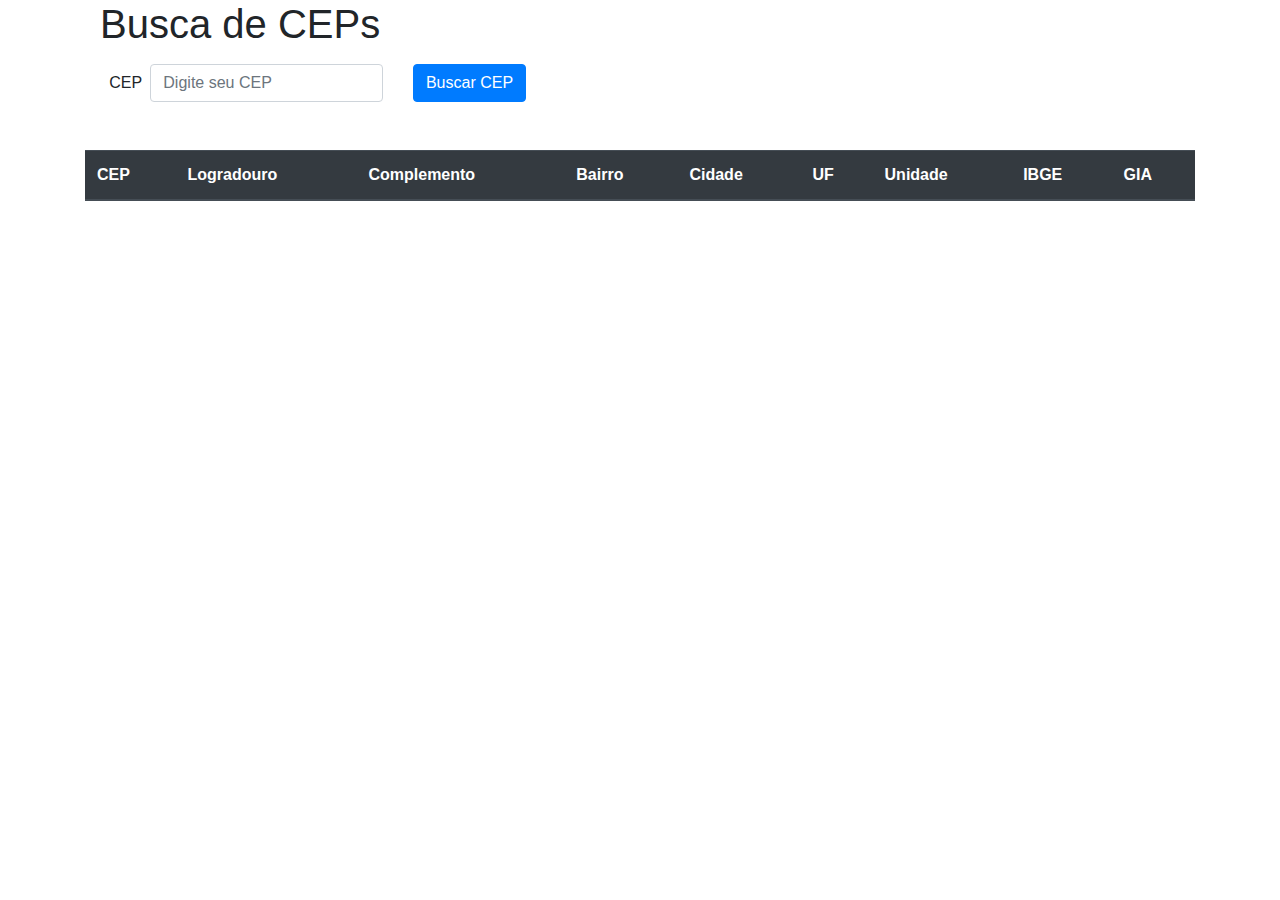
<file: index.html>
<!DOCTYPE html>
<html lang="pt-br">
	<head>
		<meta charset="UTF-8">
		<title>Busca CEPs</title>
		<link rel="icon" href="favicon.ico" type="image/x-icon">
		<link rel="stylesheet" type="text/css" href="bootstrap4/css/bootstrap.css">
		<meta name="viewport" content="width=device-width, initial-scale=1"> <!-- coloca a tela conforme tamanho do device -->
		<link rel="stylesheet" type="text/css" href="css/index.css">
	</head>
	<body>
		<section class="container">
			<header>
				<div class="container">
					<h1 class="titulo">Busca de CEPs</h1>
				</div>
			</header>
		</section>
		<main>
			<section class="container">
				<ul id="mensagens-erro"> <!-- aqui entra as li com msg de erro-->				
				</ul>

				<form id="form-adiciona" class="form-inline">
					<div class="form-group mx-sm-3 mb-2">
					    <label for="cep" class="col-sm-2 col-form-label">CEP</label>
					    <input id="cep" type="text" class="form-control" placeholder="Digite seu CEP">
					</div>
					<button id="buscar-cep" type="submit" class="btn btn-primary mb-2">Buscar CEP</button>
				</form>
				<span id="erro-ajax" class="invisivel">O CEP é inválido. Digite um CEP válido</span>
			</section>

			<section id="tabela" class="container">
				<table class="table">
					<thead class="thead-dark">
						<tr>
							<th scope="col">CEP</th>
							<th scope="col">Logradouro</th>
							<th scope="col">Complemento</th>
							<th scope="col">Bairro</th>
							<th scope="col">Cidade</th>
							<th scope="col">UF</th>
							<th scope="col">Unidade</th>
							<th scope="col">IBGE</th>
							<th scope="col">GIA</th>
						</tr>
					</thead>
					<tbody id="tabela-cep">
						<!-- aqui entrará a linha com o resultado da consulta-->
					</tbody>
				</table>		
			</section>

		</main>
			
		<script src="js/busca-cep.js"></script>
		<!-- <script src="bootstrap4/js/bootstrap.js"></script>   -->
	</body>
</html>
</file>
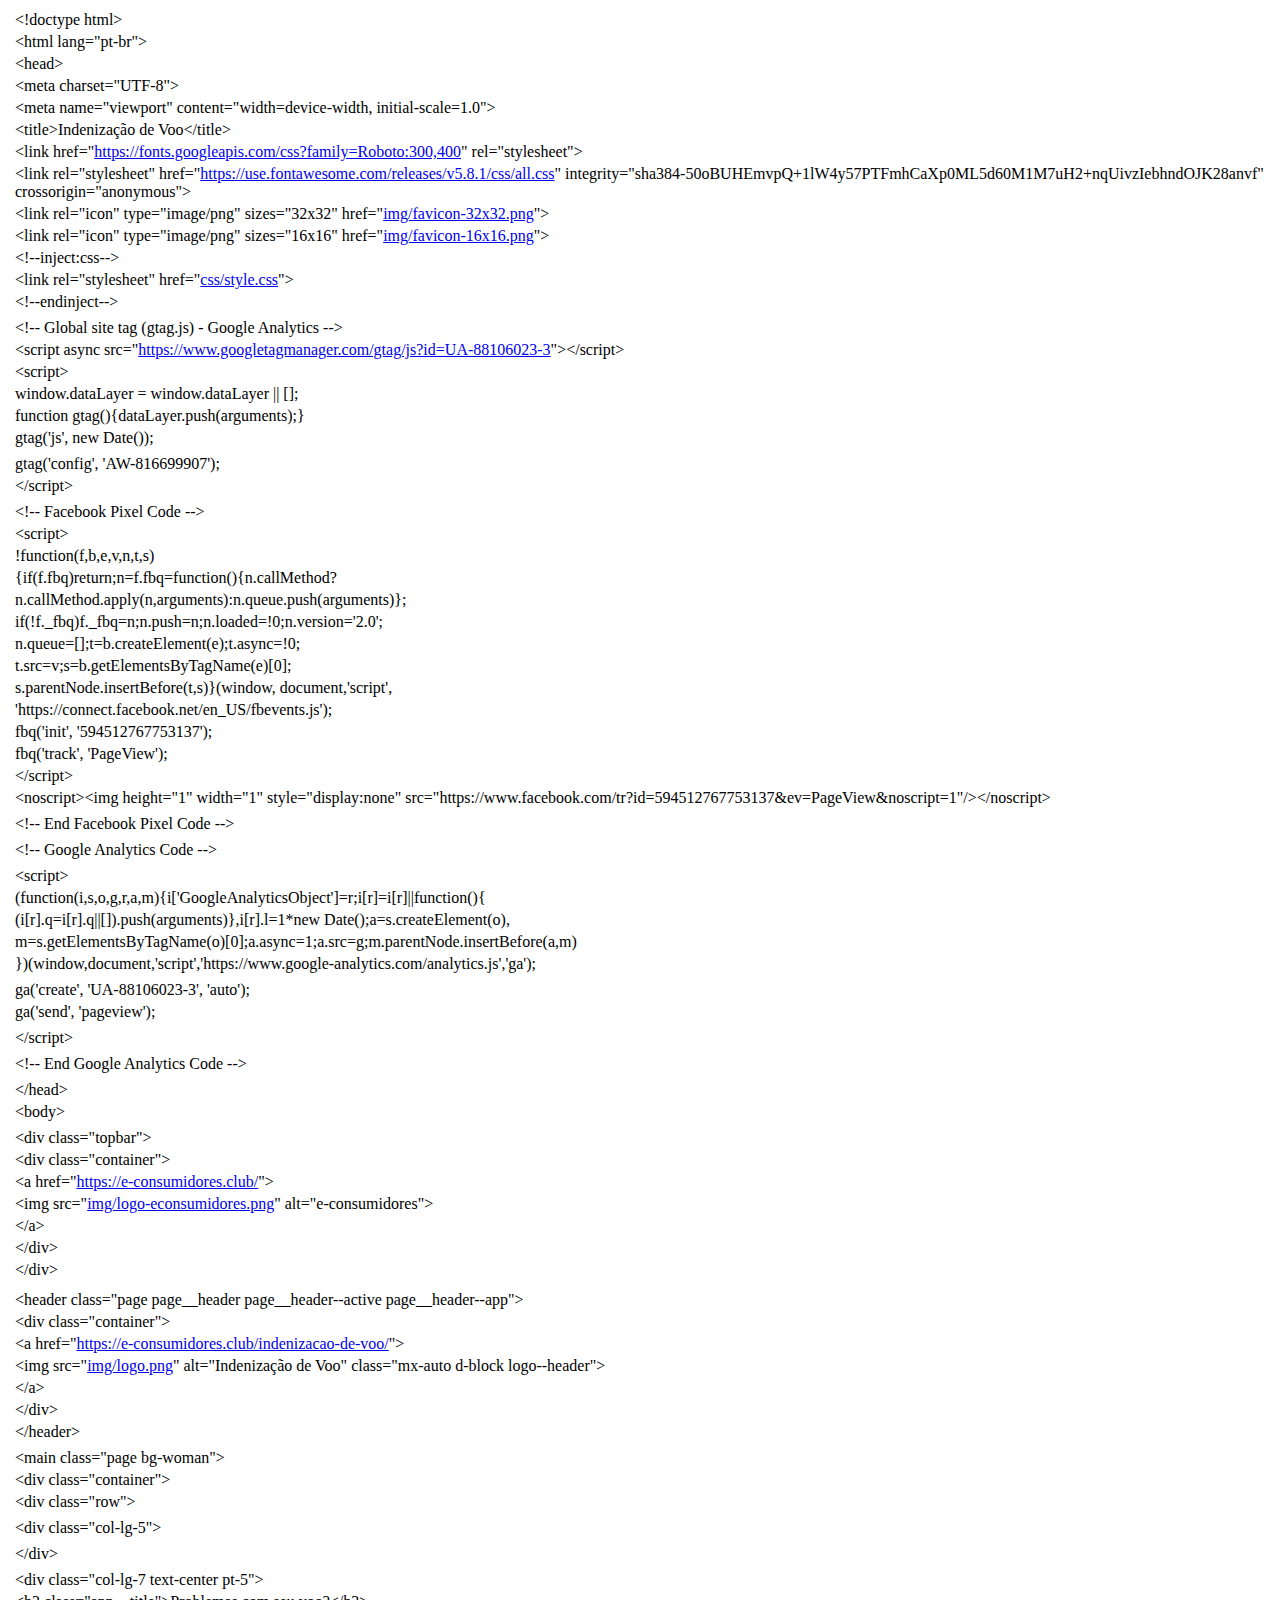
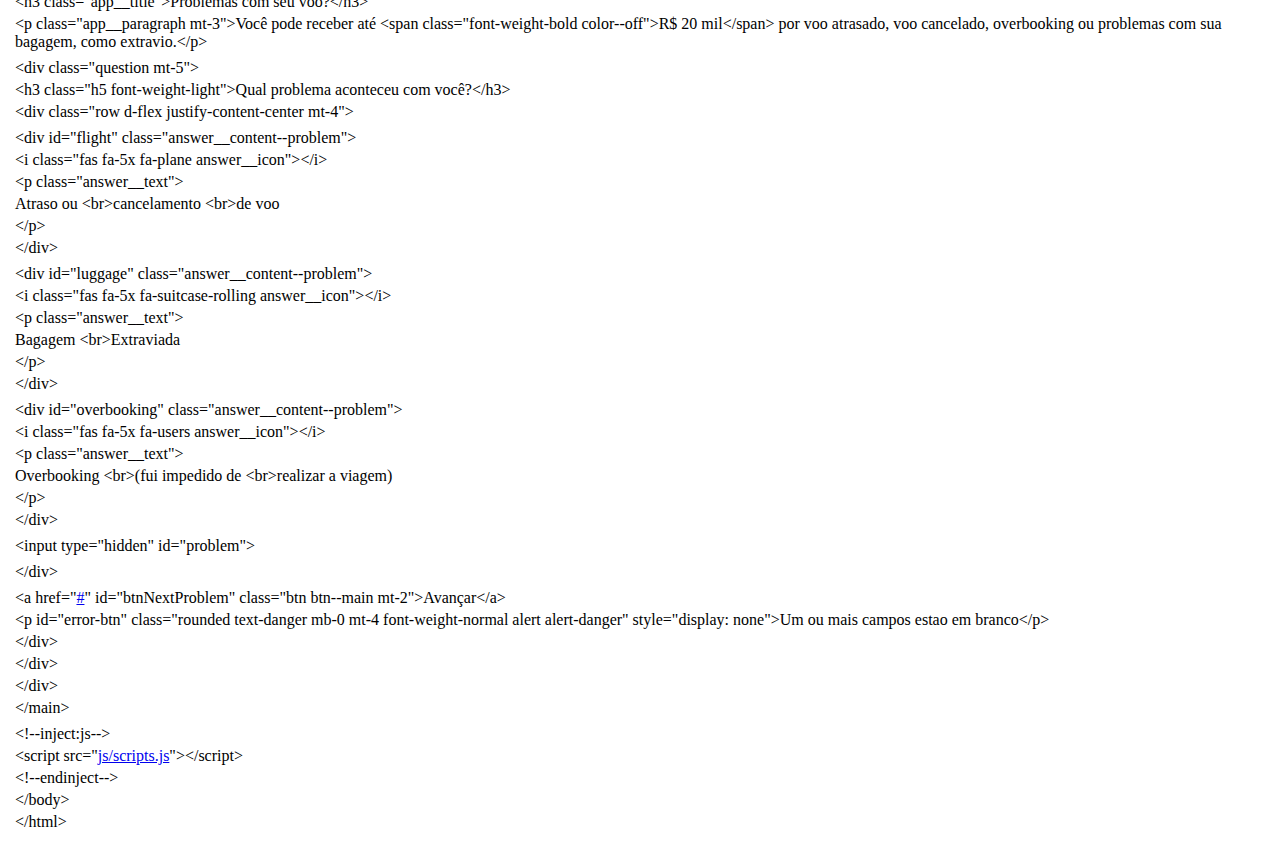
<file: e-consumirdor/e-consumidores.club_indenizacao-de-voo_.html>
<!-- saved from url=(0047)https://e-consumidores.club/indenizacao-de-voo/ -->
<html><head><meta http-equiv="Content-Type" content="text/html; charset=UTF-8"></head><body><div class="line-gutter-backdrop"></div><table><tbody><tr><td class="line-number" value="1"></td><td class="line-content"><span class="html-doctype">&lt;!doctype html&gt;</span></td></tr><tr><td class="line-number" value="2"></td><td class="line-content"><span class="html-tag">&lt;html <span class="html-attribute-name">lang</span>="<span class="html-attribute-value">pt-br</span>"&gt;</span></td></tr><tr><td class="line-number" value="3"></td><td class="line-content"><span class="html-tag">&lt;head&gt;</span></td></tr><tr><td class="line-number" value="4"></td><td class="line-content">	<span class="html-tag">&lt;meta <span class="html-attribute-name">charset</span>="<span class="html-attribute-value">UTF-8</span>"&gt;</span></td></tr><tr><td class="line-number" value="5"></td><td class="line-content">	<span class="html-tag">&lt;meta <span class="html-attribute-name">name</span>="<span class="html-attribute-value">viewport</span>" <span class="html-attribute-name">content</span>="<span class="html-attribute-value">width=device-width, initial-scale=1.0</span>"&gt;</span></td></tr><tr><td class="line-number" value="6"></td><td class="line-content">	<span class="html-tag">&lt;title&gt;</span>Indenização de Voo<span class="html-tag">&lt;/title&gt;</span></td></tr><tr><td class="line-number" value="7"></td><td class="line-content">	<span class="html-tag">&lt;link <span class="html-attribute-name">href</span>="<a class="html-attribute-value html-resource-link" target="_blank" href="https://fonts.googleapis.com/css?family=Roboto:300,400" rel="noreferrer noopener">https://fonts.googleapis.com/css?family=Roboto:300,400</a>" <span class="html-attribute-name">rel</span>="<span class="html-attribute-value">stylesheet</span>"&gt;</span></td></tr><tr><td class="line-number" value="8"></td><td class="line-content">	<span class="html-tag">&lt;link <span class="html-attribute-name">rel</span>="<span class="html-attribute-value">stylesheet</span>" <span class="html-attribute-name">href</span>="<a class="html-attribute-value html-resource-link" target="_blank" href="https://use.fontawesome.com/releases/v5.8.1/css/all.css" rel="noreferrer noopener">https://use.fontawesome.com/releases/v5.8.1/css/all.css</a>" <span class="html-attribute-name">integrity</span>="<span class="html-attribute-value">sha384-50oBUHEmvpQ+1lW4y57PTFmhCaXp0ML5d60M1M7uH2+nqUivzIebhndOJK28anvf</span>" <span class="html-attribute-name">crossorigin</span>="<span class="html-attribute-value">anonymous</span>"&gt;</span></td></tr><tr><td class="line-number" value="9"></td><td class="line-content">	<span class="html-tag">&lt;link <span class="html-attribute-name">rel</span>="<span class="html-attribute-value">icon</span>" <span class="html-attribute-name">type</span>="<span class="html-attribute-value">image/png</span>" <span class="html-attribute-name">sizes</span>="<span class="html-attribute-value">32x32</span>" <span class="html-attribute-name">href</span>="<a class="html-attribute-value html-resource-link" target="_blank" href="https://e-consumidores.club/indenizacao-de-voo/img/favicon-32x32.png" rel="noreferrer noopener">img/favicon-32x32.png</a>"&gt;</span></td></tr><tr><td class="line-number" value="10"></td><td class="line-content">	<span class="html-tag">&lt;link <span class="html-attribute-name">rel</span>="<span class="html-attribute-value">icon</span>" <span class="html-attribute-name">type</span>="<span class="html-attribute-value">image/png</span>" <span class="html-attribute-name">sizes</span>="<span class="html-attribute-value">16x16</span>" <span class="html-attribute-name">href</span>="<a class="html-attribute-value html-resource-link" target="_blank" href="https://e-consumidores.club/indenizacao-de-voo/img/favicon-16x16.png" rel="noreferrer noopener">img/favicon-16x16.png</a>"&gt;</span></td></tr><tr><td class="line-number" value="11"></td><td class="line-content">	<span class="html-comment">&lt;!--inject:css--&gt;</span></td></tr><tr><td class="line-number" value="12"></td><td class="line-content">	<span class="html-tag">&lt;link <span class="html-attribute-name">rel</span>="<span class="html-attribute-value">stylesheet</span>" <span class="html-attribute-name">href</span>="<a class="html-attribute-value html-resource-link" target="_blank" href="https://e-consumidores.club/indenizacao-de-voo/css/style.css" rel="noreferrer noopener">css/style.css</a>"&gt;</span></td></tr><tr><td class="line-number" value="13"></td><td class="line-content">	<span class="html-comment">&lt;!--endinject--&gt;</span></td></tr><tr><td class="line-number" value="14"></td><td class="line-content">	</td></tr><tr><td class="line-number" value="15"></td><td class="line-content">	<span class="html-comment">&lt;!-- Global site tag (gtag.js) - Google Analytics --&gt;</span></td></tr><tr><td class="line-number" value="16"></td><td class="line-content">	<span class="html-tag">&lt;script <span class="html-attribute-name">async</span> <span class="html-attribute-name">src</span>="<a class="html-attribute-value html-resource-link" target="_blank" href="https://www.googletagmanager.com/gtag/js?id=UA-88106023-3" rel="noreferrer noopener">https://www.googletagmanager.com/gtag/js?id=UA-88106023-3</a>"&gt;</span><span class="html-tag">&lt;/script&gt;</span></td></tr><tr><td class="line-number" value="17"></td><td class="line-content">	<span class="html-tag">&lt;script&gt;</span></td></tr><tr><td class="line-number" value="18"></td><td class="line-content">		window.dataLayer = window.dataLayer || [];</td></tr><tr><td class="line-number" value="19"></td><td class="line-content">		function gtag(){dataLayer.push(arguments);}</td></tr><tr><td class="line-number" value="20"></td><td class="line-content">		gtag('js', new Date());</td></tr><tr><td class="line-number" value="21"></td><td class="line-content">		</td></tr><tr><td class="line-number" value="22"></td><td class="line-content">		gtag('config', 'AW-816699907');</td></tr><tr><td class="line-number" value="23"></td><td class="line-content">	<span class="html-tag">&lt;/script&gt;</span></td></tr><tr><td class="line-number" value="24"></td><td class="line-content">	</td></tr><tr><td class="line-number" value="25"></td><td class="line-content">	<span class="html-comment">&lt;!-- Facebook Pixel Code --&gt;</span></td></tr><tr><td class="line-number" value="26"></td><td class="line-content">	<span class="html-tag">&lt;script&gt;</span></td></tr><tr><td class="line-number" value="27"></td><td class="line-content">		!function(f,b,e,v,n,t,s)</td></tr><tr><td class="line-number" value="28"></td><td class="line-content">		{if(f.fbq)return;n=f.fbq=function(){n.callMethod?</td></tr><tr><td class="line-number" value="29"></td><td class="line-content">			n.callMethod.apply(n,arguments):n.queue.push(arguments)};</td></tr><tr><td class="line-number" value="30"></td><td class="line-content">			if(!f._fbq)f._fbq=n;n.push=n;n.loaded=!0;n.version='2.0';</td></tr><tr><td class="line-number" value="31"></td><td class="line-content">			n.queue=[];t=b.createElement(e);t.async=!0;</td></tr><tr><td class="line-number" value="32"></td><td class="line-content">			t.src=v;s=b.getElementsByTagName(e)[0];</td></tr><tr><td class="line-number" value="33"></td><td class="line-content">			s.parentNode.insertBefore(t,s)}(window, document,'script',</td></tr><tr><td class="line-number" value="34"></td><td class="line-content">			'https://connect.facebook.net/en_US/fbevents.js');</td></tr><tr><td class="line-number" value="35"></td><td class="line-content">			fbq('init', '594512767753137');</td></tr><tr><td class="line-number" value="36"></td><td class="line-content">			fbq('track', 'PageView');</td></tr><tr><td class="line-number" value="37"></td><td class="line-content">		<span class="html-tag">&lt;/script&gt;</span></td></tr><tr><td class="line-number" value="38"></td><td class="line-content">		<span class="html-tag">&lt;noscript&gt;</span>&lt;img height="1" width="1" style="display:none" src="https://www.facebook.com/tr?id=594512767753137&amp;ev=PageView&amp;noscript=1"/&gt;<span class="html-tag">&lt;/noscript&gt;</span></td></tr><tr><td class="line-number" value="39"></td><td class="line-content">		</td></tr><tr><td class="line-number" value="40"></td><td class="line-content">		<span class="html-comment">&lt;!-- End Facebook Pixel Code --&gt;</span></td></tr><tr><td class="line-number" value="41"></td><td class="line-content">		</td></tr><tr><td class="line-number" value="42"></td><td class="line-content">		<span class="html-comment">&lt;!-- Google Analytics Code --&gt;</span></td></tr><tr><td class="line-number" value="43"></td><td class="line-content">		</td></tr><tr><td class="line-number" value="44"></td><td class="line-content">		<span class="html-tag">&lt;script&gt;</span></td></tr><tr><td class="line-number" value="45"></td><td class="line-content">			(function(i,s,o,g,r,a,m){i['GoogleAnalyticsObject']=r;i[r]=i[r]||function(){</td></tr><tr><td class="line-number" value="46"></td><td class="line-content">				(i[r].q=i[r].q||[]).push(arguments)},i[r].l=1*new Date();a=s.createElement(o),</td></tr><tr><td class="line-number" value="47"></td><td class="line-content">				m=s.getElementsByTagName(o)[0];a.async=1;a.src=g;m.parentNode.insertBefore(a,m)</td></tr><tr><td class="line-number" value="48"></td><td class="line-content">			})(window,document,'script','https://www.google-analytics.com/analytics.js','ga');</td></tr><tr><td class="line-number" value="49"></td><td class="line-content">			</td></tr><tr><td class="line-number" value="50"></td><td class="line-content">			ga('create', 'UA-88106023-3', 'auto');</td></tr><tr><td class="line-number" value="51"></td><td class="line-content">			ga('send', 'pageview');</td></tr><tr><td class="line-number" value="52"></td><td class="line-content">			</td></tr><tr><td class="line-number" value="53"></td><td class="line-content">		<span class="html-tag">&lt;/script&gt;</span></td></tr><tr><td class="line-number" value="54"></td><td class="line-content">		</td></tr><tr><td class="line-number" value="55"></td><td class="line-content">		<span class="html-comment">&lt;!-- End Google Analytics Code --&gt;</span></td></tr><tr><td class="line-number" value="56"></td><td class="line-content">		</td></tr><tr><td class="line-number" value="57"></td><td class="line-content">	<span class="html-tag">&lt;/head&gt;</span></td></tr><tr><td class="line-number" value="58"></td><td class="line-content">	<span class="html-tag">&lt;body&gt;</span></td></tr><tr><td class="line-number" value="59"></td><td class="line-content">		</td></tr><tr><td class="line-number" value="60"></td><td class="line-content">		<span class="html-tag">&lt;div <span class="html-attribute-name">class</span>="<span class="html-attribute-value">topbar</span>"&gt;</span></td></tr><tr><td class="line-number" value="61"></td><td class="line-content">			<span class="html-tag">&lt;div <span class="html-attribute-name">class</span>="<span class="html-attribute-value">container</span>"&gt;</span></td></tr><tr><td class="line-number" value="62"></td><td class="line-content">				<span class="html-tag">&lt;a <span class="html-attribute-name">href</span>="<a class="html-attribute-value html-external-link" target="_blank" href="https://e-consumidores.club/" rel="noreferrer noopener">https://e-consumidores.club/</a>"&gt;</span></td></tr><tr><td class="line-number" value="63"></td><td class="line-content">					<span class="html-tag">&lt;img <span class="html-attribute-name">src</span>="<a class="html-attribute-value html-resource-link" target="_blank" href="https://e-consumidores.club/indenizacao-de-voo/img/logo-econsumidores.png" rel="noreferrer noopener">img/logo-econsumidores.png</a>" <span class="html-attribute-name">alt</span>="<span class="html-attribute-value">e-consumidores</span>"&gt;</span></td></tr><tr><td class="line-number" value="64"></td><td class="line-content">				<span class="html-tag">&lt;/a&gt;</span></td></tr><tr><td class="line-number" value="65"></td><td class="line-content">			<span class="html-tag">&lt;/div&gt;</span></td></tr><tr><td class="line-number" value="66"></td><td class="line-content">		<span class="html-tag">&lt;/div&gt;</span></td></tr><tr><td class="line-number" value="67"></td><td class="line-content">		</td></tr><tr><td class="line-number" value="68"></td><td class="line-content">		</td></tr><tr><td class="line-number" value="69"></td><td class="line-content">		<span class="html-tag">&lt;header <span class="html-attribute-name">class</span>="<span class="html-attribute-value">page page__header page__header--active page__header--app</span>"&gt;</span></td></tr><tr><td class="line-number" value="70"></td><td class="line-content">			<span class="html-tag">&lt;div <span class="html-attribute-name">class</span>="<span class="html-attribute-value">container</span>"&gt;</span></td></tr><tr><td class="line-number" value="71"></td><td class="line-content">				<span class="html-tag">&lt;a <span class="html-attribute-name">href</span>="<a class="html-attribute-value html-external-link" target="_blank" href="https://e-consumidores.club/indenizacao-de-voo/" rel="noreferrer noopener">https://e-consumidores.club/indenizacao-de-voo/</a>"&gt;</span></td></tr><tr><td class="line-number" value="72"></td><td class="line-content">					<span class="html-tag">&lt;img <span class="html-attribute-name">src</span>="<a class="html-attribute-value html-resource-link" target="_blank" href="https://e-consumidores.club/indenizacao-de-voo/img/logo.png" rel="noreferrer noopener">img/logo.png</a>" <span class="html-attribute-name">alt</span>="<span class="html-attribute-value">Indenização de Voo</span>" <span class="html-attribute-name">class</span>="<span class="html-attribute-value">mx-auto d-block logo--header</span>"&gt;</span>	</td></tr><tr><td class="line-number" value="73"></td><td class="line-content">				<span class="html-tag">&lt;/a&gt;</span></td></tr><tr><td class="line-number" value="74"></td><td class="line-content">			<span class="html-tag">&lt;/div&gt;</span></td></tr><tr><td class="line-number" value="75"></td><td class="line-content">		<span class="html-tag">&lt;/header&gt;</span></td></tr><tr><td class="line-number" value="76"></td><td class="line-content">		</td></tr><tr><td class="line-number" value="77"></td><td class="line-content">		<span class="html-tag">&lt;main <span class="html-attribute-name">class</span>="<span class="html-attribute-value">page bg-woman</span>"&gt;</span></td></tr><tr><td class="line-number" value="78"></td><td class="line-content">			<span class="html-tag">&lt;div <span class="html-attribute-name">class</span>="<span class="html-attribute-value">container</span>"&gt;</span></td></tr><tr><td class="line-number" value="79"></td><td class="line-content">				<span class="html-tag">&lt;div <span class="html-attribute-name">class</span>="<span class="html-attribute-value">row</span>"&gt;</span></td></tr><tr><td class="line-number" value="80"></td><td class="line-content">					</td></tr><tr><td class="line-number" value="81"></td><td class="line-content">					<span class="html-tag">&lt;div <span class="html-attribute-name">class</span>="<span class="html-attribute-value">col-lg-5</span>"&gt;</span></td></tr><tr><td class="line-number" value="82"></td><td class="line-content">						</td></tr><tr><td class="line-number" value="83"></td><td class="line-content">					<span class="html-tag">&lt;/div&gt;</span></td></tr><tr><td class="line-number" value="84"></td><td class="line-content">					</td></tr><tr><td class="line-number" value="85"></td><td class="line-content">					<span class="html-tag">&lt;div <span class="html-attribute-name">class</span>="<span class="html-attribute-value">col-lg-7 text-center pt-5</span>"&gt;</span></td></tr><tr><td class="line-number" value="86"></td><td class="line-content">						<span class="html-tag">&lt;h3 <span class="html-attribute-name">class</span>="<span class="html-attribute-value">app__title</span>"&gt;</span>Problemas com seu voo?<span class="html-tag">&lt;/h3&gt;</span></td></tr><tr><td class="line-number" value="87"></td><td class="line-content">						<span class="html-tag">&lt;p <span class="html-attribute-name">class</span>="<span class="html-attribute-value">app__paragraph mt-3</span>"&gt;</span>Você pode receber até <span class="html-tag">&lt;span <span class="html-attribute-name">class</span>="<span class="html-attribute-value">font-weight-bold color--off</span>"&gt;</span>R$ 20 mil<span class="html-tag">&lt;/span&gt;</span> por voo atrasado, voo cancelado, overbooking ou problemas com sua bagagem, como extravio.<span class="html-tag">&lt;/p&gt;</span></td></tr><tr><td class="line-number" value="88"></td><td class="line-content">						</td></tr><tr><td class="line-number" value="89"></td><td class="line-content">						<span class="html-tag">&lt;div <span class="html-attribute-name">class</span>="<span class="html-attribute-value">question mt-5</span>"&gt;</span></td></tr><tr><td class="line-number" value="90"></td><td class="line-content">							<span class="html-tag">&lt;h3 <span class="html-attribute-name">class</span>="<span class="html-attribute-value">h5 font-weight-light</span>"&gt;</span>Qual problema aconteceu com você?<span class="html-tag">&lt;/h3&gt;</span></td></tr><tr><td class="line-number" value="91"></td><td class="line-content">							<span class="html-tag">&lt;div <span class="html-attribute-name">class</span>="<span class="html-attribute-value">row d-flex justify-content-center mt-4</span>"&gt;</span></td></tr><tr><td class="line-number" value="92"></td><td class="line-content">								</td></tr><tr><td class="line-number" value="93"></td><td class="line-content">								<span class="html-tag">&lt;div <span class="html-attribute-name">id</span>="<span class="html-attribute-value">flight</span>" <span class="html-attribute-name">class</span>="<span class="html-attribute-value">answer__content--problem</span>"&gt;</span></td></tr><tr><td class="line-number" value="94"></td><td class="line-content">									<span class="html-tag">&lt;i <span class="html-attribute-name">class</span>="<span class="html-attribute-value">fas fa-5x fa-plane answer__icon</span>"&gt;</span><span class="html-tag">&lt;/i&gt;</span></td></tr><tr><td class="line-number" value="95"></td><td class="line-content">									<span class="html-tag">&lt;p <span class="html-attribute-name">class</span>="<span class="html-attribute-value">answer__text</span>"&gt;</span></td></tr><tr><td class="line-number" value="96"></td><td class="line-content">										Atraso ou <span class="html-tag">&lt;br&gt;</span>cancelamento <span class="html-tag">&lt;br&gt;</span>de voo</td></tr><tr><td class="line-number" value="97"></td><td class="line-content">									<span class="html-tag">&lt;/p&gt;</span></td></tr><tr><td class="line-number" value="98"></td><td class="line-content">								<span class="html-tag">&lt;/div&gt;</span>	</td></tr><tr><td class="line-number" value="99"></td><td class="line-content">								</td></tr><tr><td class="line-number" value="100"></td><td class="line-content">								<span class="html-tag">&lt;div <span class="html-attribute-name">id</span>="<span class="html-attribute-value">luggage</span>" <span class="html-attribute-name">class</span>="<span class="html-attribute-value">answer__content--problem</span>"&gt;</span></td></tr><tr><td class="line-number" value="101"></td><td class="line-content">									<span class="html-tag">&lt;i <span class="html-attribute-name">class</span>="<span class="html-attribute-value">fas fa-5x fa-suitcase-rolling answer__icon</span>"&gt;</span><span class="html-tag">&lt;/i&gt;</span></td></tr><tr><td class="line-number" value="102"></td><td class="line-content">									<span class="html-tag">&lt;p <span class="html-attribute-name">class</span>="<span class="html-attribute-value">answer__text</span>"&gt;</span></td></tr><tr><td class="line-number" value="103"></td><td class="line-content">										Bagagem <span class="html-tag">&lt;br&gt;</span>Extraviada</td></tr><tr><td class="line-number" value="104"></td><td class="line-content">									<span class="html-tag">&lt;/p&gt;</span></td></tr><tr><td class="line-number" value="105"></td><td class="line-content">								<span class="html-tag">&lt;/div&gt;</span>	</td></tr><tr><td class="line-number" value="106"></td><td class="line-content">								</td></tr><tr><td class="line-number" value="107"></td><td class="line-content">								<span class="html-tag">&lt;div <span class="html-attribute-name">id</span>="<span class="html-attribute-value">overbooking</span>" <span class="html-attribute-name">class</span>="<span class="html-attribute-value">answer__content--problem</span>"&gt;</span></td></tr><tr><td class="line-number" value="108"></td><td class="line-content">									<span class="html-tag">&lt;i <span class="html-attribute-name">class</span>="<span class="html-attribute-value">fas fa-5x fa-users answer__icon</span>"&gt;</span><span class="html-tag">&lt;/i&gt;</span></td></tr><tr><td class="line-number" value="109"></td><td class="line-content">									<span class="html-tag">&lt;p <span class="html-attribute-name">class</span>="<span class="html-attribute-value">answer__text</span>"&gt;</span></td></tr><tr><td class="line-number" value="110"></td><td class="line-content">										Overbooking <span class="html-tag">&lt;br&gt;</span>(fui impedido de <span class="html-tag">&lt;br&gt;</span>realizar a viagem)</td></tr><tr><td class="line-number" value="111"></td><td class="line-content">									<span class="html-tag">&lt;/p&gt;</span></td></tr><tr><td class="line-number" value="112"></td><td class="line-content">								<span class="html-tag">&lt;/div&gt;</span></td></tr><tr><td class="line-number" value="113"></td><td class="line-content">								</td></tr><tr><td class="line-number" value="114"></td><td class="line-content">								<span class="html-tag">&lt;input <span class="html-attribute-name">type</span>="<span class="html-attribute-value">hidden</span>" <span class="html-attribute-name">id</span>="<span class="html-attribute-value">problem</span>"&gt;</span></td></tr><tr><td class="line-number" value="115"></td><td class="line-content">								</td></tr><tr><td class="line-number" value="116"></td><td class="line-content">							<span class="html-tag">&lt;/div&gt;</span></td></tr><tr><td class="line-number" value="117"></td><td class="line-content">							</td></tr><tr><td class="line-number" value="118"></td><td class="line-content">							<span class="html-tag">&lt;a <span class="html-attribute-name">href</span>="<a class="html-attribute-value html-external-link" target="_blank" href="https://e-consumidores.club/indenizacao-de-voo/#" rel="noreferrer noopener">#</a>" <span class="html-attribute-name">id</span>="<span class="html-attribute-value">btnNextProblem</span>" <span class="html-attribute-name">class</span>="<span class="html-attribute-value">btn btn--main mt-2</span>"&gt;</span>Avançar<span class="html-tag">&lt;/a&gt;</span>	</td></tr><tr><td class="line-number" value="119"></td><td class="line-content">							<span class="html-tag">&lt;p <span class="html-attribute-name">id</span>="<span class="html-attribute-value">error-btn</span>" <span class="html-attribute-name">class</span>="<span class="html-attribute-value">rounded text-danger mb-0 mt-4 font-weight-normal alert alert-danger</span>" <span class="html-attribute-name">style</span>="<span class="html-attribute-value">display: none</span>"&gt;</span>Um ou mais campos estao em branco<span class="html-tag">&lt;/p&gt;</span></td></tr><tr><td class="line-number" value="120"></td><td class="line-content">						<span class="html-tag">&lt;/div&gt;</span></td></tr><tr><td class="line-number" value="121"></td><td class="line-content">					<span class="html-tag">&lt;/div&gt;</span></td></tr><tr><td class="line-number" value="122"></td><td class="line-content">				<span class="html-tag">&lt;/div&gt;</span></td></tr><tr><td class="line-number" value="123"></td><td class="line-content">			<span class="html-tag">&lt;/main&gt;</span></td></tr><tr><td class="line-number" value="124"></td><td class="line-content">			</td></tr><tr><td class="line-number" value="125"></td><td class="line-content">			<span class="html-comment">&lt;!--inject:js--&gt;</span></td></tr><tr><td class="line-number" value="126"></td><td class="line-content">			<span class="html-tag">&lt;script <span class="html-attribute-name">src</span>="<a class="html-attribute-value html-resource-link" target="_blank" href="https://e-consumidores.club/indenizacao-de-voo/js/scripts.js" rel="noreferrer noopener">js/scripts.js</a>"&gt;</span><span class="html-tag">&lt;/script&gt;</span></td></tr><tr><td class="line-number" value="127"></td><td class="line-content">			<span class="html-comment">&lt;!--endinject--&gt;</span></td></tr><tr><td class="line-number" value="128"></td><td class="line-content">		<span class="html-tag">&lt;/body&gt;</span></td></tr><tr><td class="line-number" value="129"></td><td class="line-content">		<span class="html-tag">&lt;/html&gt;</span><span class="html-end-of-file"></span></td></tr></tbody></table></body></html>
</file>
<file: css/index.css>
#tabela {
	padding-top: 40px;
}
.invisivel{
	display: none;
}

#erro-ajax {
	color: red;
}
</file>
